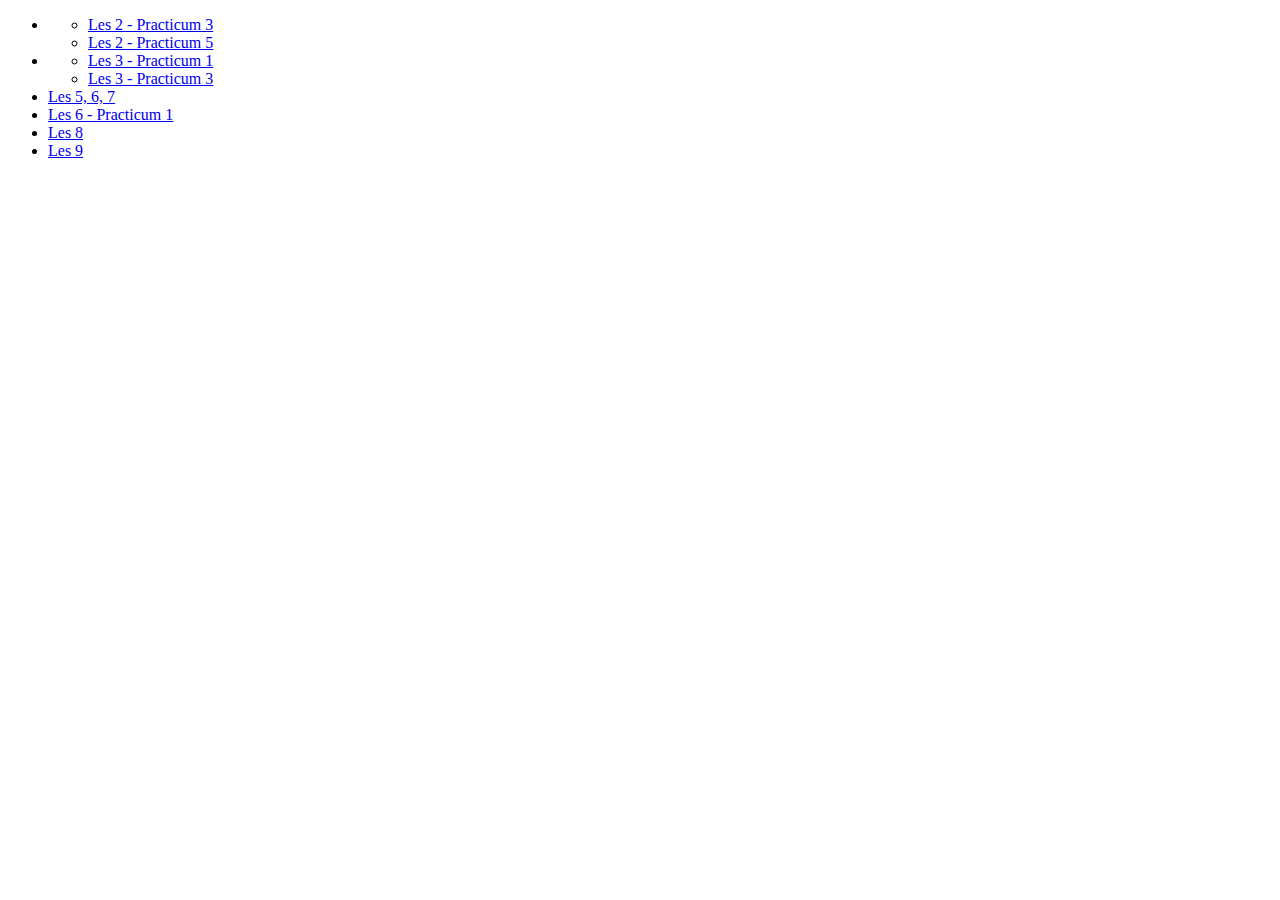
<file: src/main/webapp/index.html>
<!DOCTYPE html>
<html>
	<head>
		<title>Index page</title>
	</head>
	<body>
		<ul>
			<li>
				<ul>
					<li><a href="./les2/dynamicdemo.html">Les 2 - Practicum 3</a></li>
					<li><a href="./les2/calculator.html">Les 2 - Practicum 5</a></li>
				</ul>
			</li>
			<li>
				<ul>
					<li><a href="./les3/prac1">Les 3 - Practicum 1</a></li>
					<li><a href="./les3/prac3">Les 3 - Practicum 3</a></li>
				</ul>
			</li>
			<li><a href="./les5">Les 5, 6, 7</a></li>
			<li><a href="./les6">Les 6 - Practicum 1</a></li>
			<li><a href="./les8">Les 8</a></li>
			<li><a href="./les5">Les 9</a></li>
		</ul>
	</body>
</html>
</file>
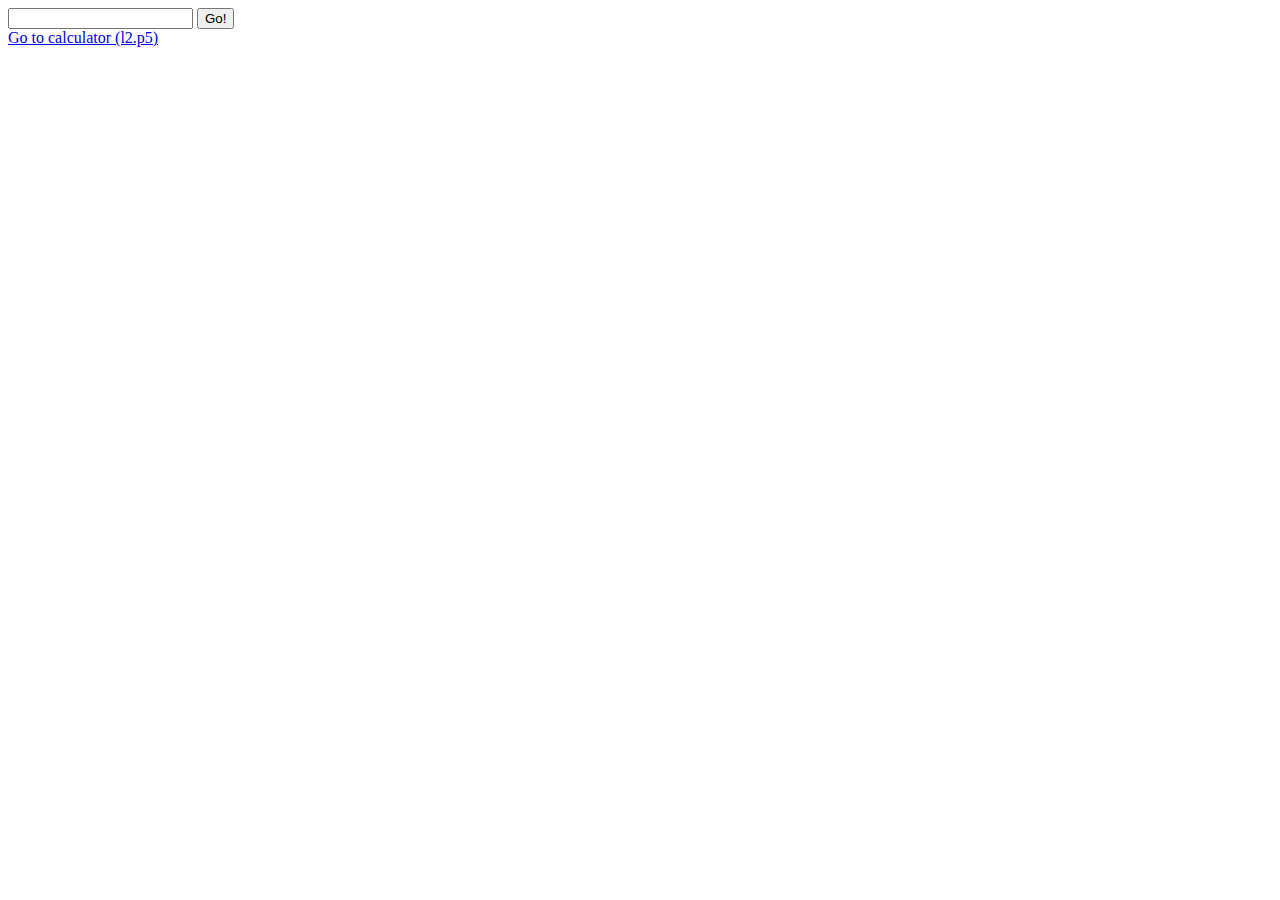
<file: les2/src/main/webapp/index.html>
<!DOCTYPE html>
<html>
	<title>Dynamic Example</title>
	<body>
		<form action="DynamicServlet.do" method="get">
			<div>
				<input type="text" name="username" />
				<input type="submit" value="Go!" />
			</div>
		</form>
		<a href="calculator.html">Go to calculator (l2.p5)</a>
	</body>
</html>
</file>
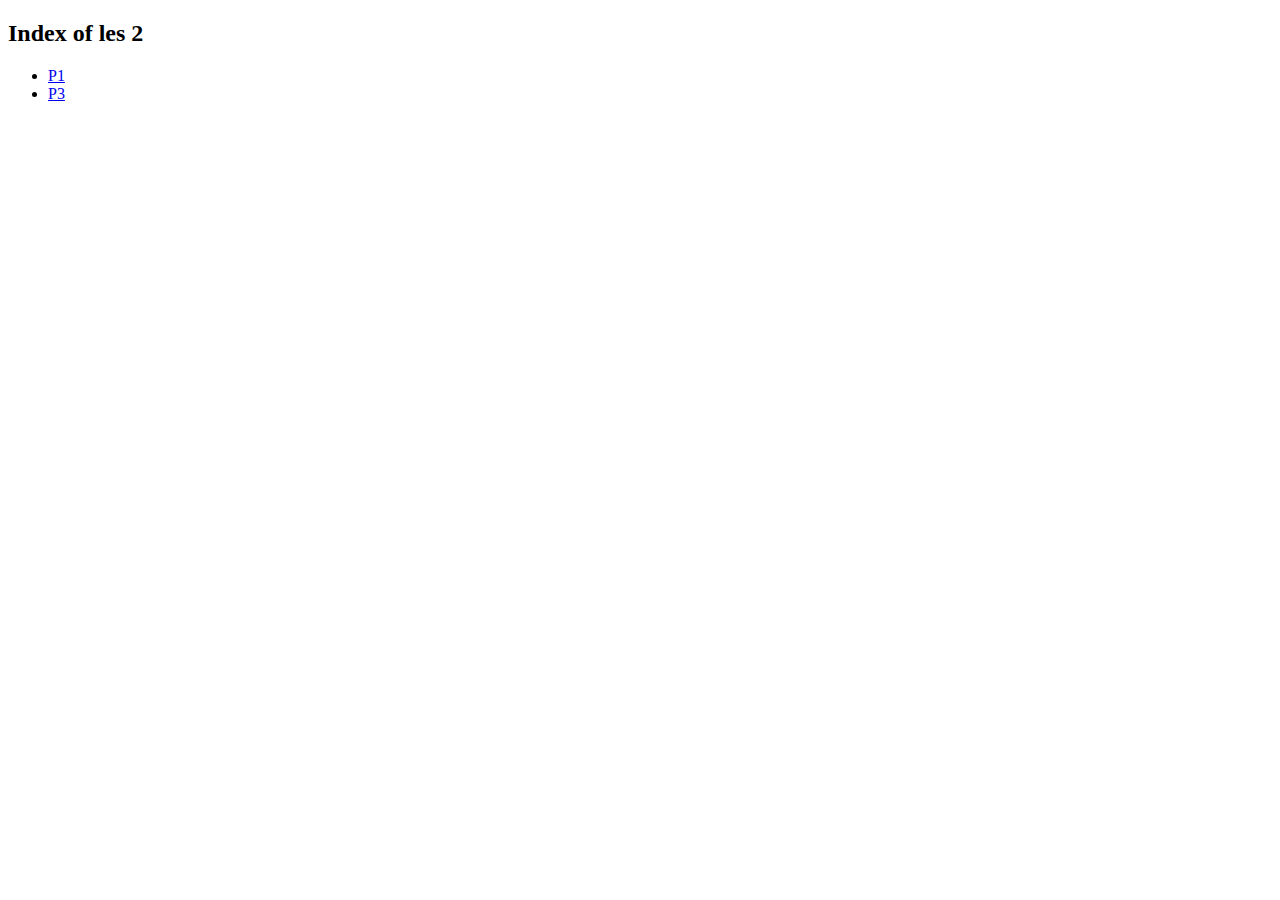
<file: les3/src/main/webapp/index.html>
<!DOCTYPE html>
<html>
	<head>
		<title>Les2, index</title>
	</head>
	<body>
		<h2>Index of les 2</h2>
		<ul>
			<li><a href="./p1">P1</a></li>
			<li><a href="./p3">P3</a></li>
		</ul>
	</body>
</html>
</file>
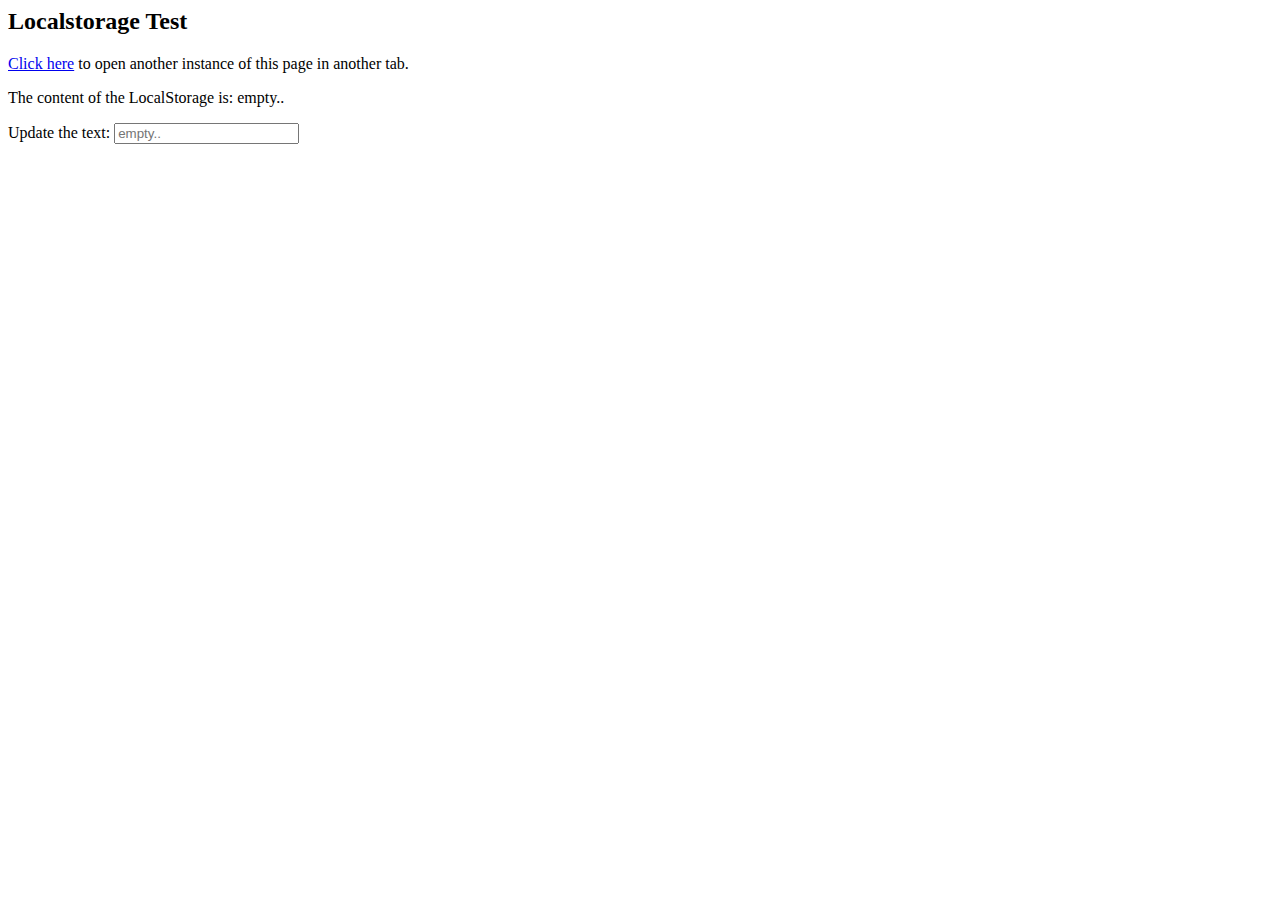
<file: src/main/webapp/les6/index.html>
<html>
	<head>
		<title>Localstorage Test</title>
	</head>
	<body>
		<h2>Localstorage Test</h2>
		<p><a href="./" target="_blank">Click here</a> to open another instance of this page in another tab.</p>
		<p>The content of the LocalStorage is: <span id="target">empty..</span></p>
		<label for="in">Update the text:</label> <input type="text" id="in" placeholder="empty.."></input>
		<script src="app.js"></script>
	</body>
</html>
</file>
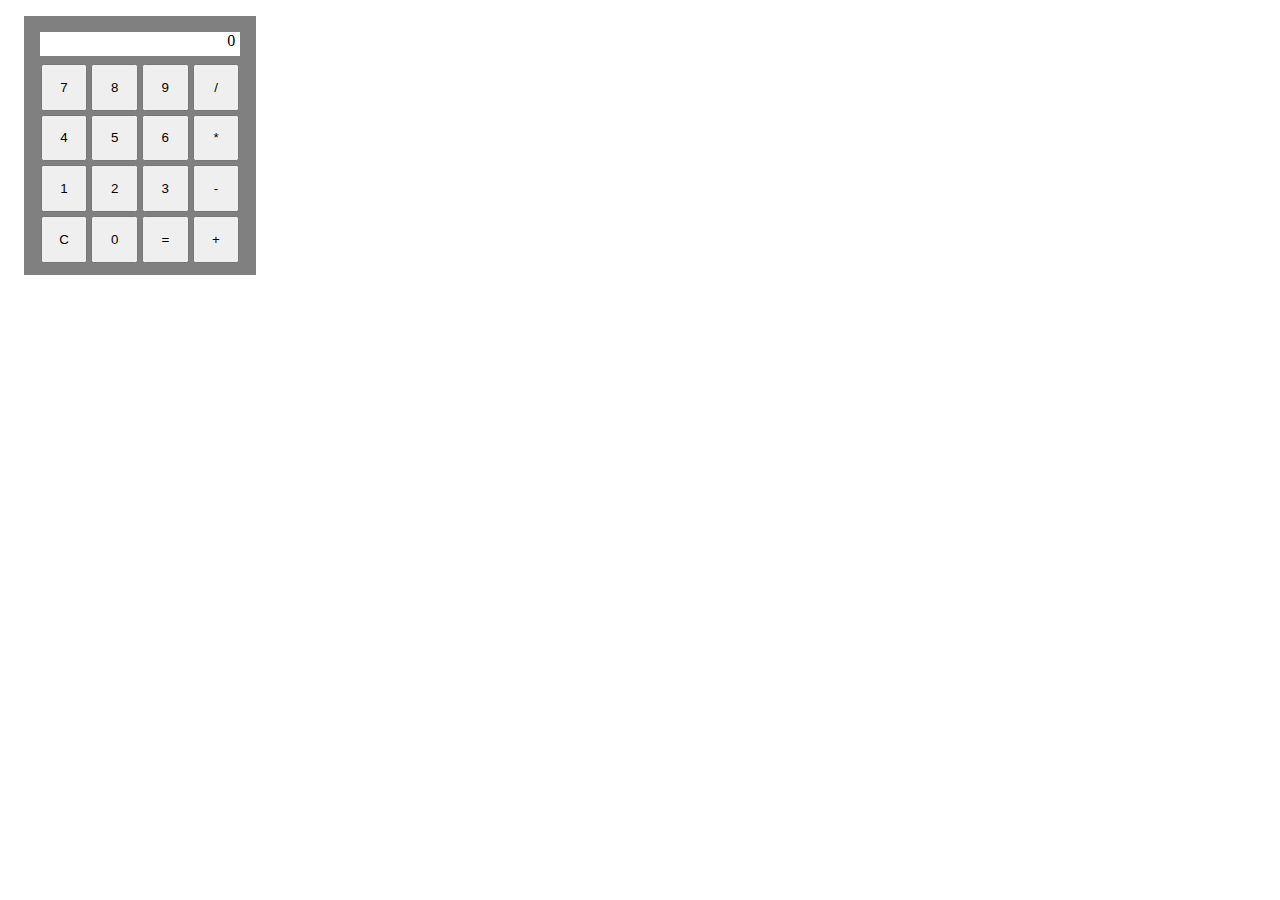
<file: les3/src/main/webapp/p3/index.html>
<!DOCTYPE html>
<html>
	<head>
		<title>JavaScript Rekenmachine</title>
		<link rel="stylesheet" type="text/css" href="./style.css">
	</head>
	<body>
		<div id="frame">
			<div id="display">0</div>
			<button id="btn_7">7</button>
			<button id="btn_8">8</button>
			<button id="btn_9">9</button>
			<button id="btn_div">/</button>
			<button id="btn_4">4</button>
			<button id="btn_5">5</button>
			<button id="btn_6">6</button>
			<button id="btn_prod">*</button>
			<button id="btn_1">1</button>
			<button id="btn_2">2</button>
			<button id="btn_3">3</button>
			<button id="btn_min">-</button>
			<button id="btn_clear">C</button>
			<button id="btn_0">0</button>
			<button id="btn_eq">=</button>
			<button id="btn_plus">+</button>
		</div>
		<script type="text/javascript" src="./app.js"></script>
	</body>
</html>
</file>
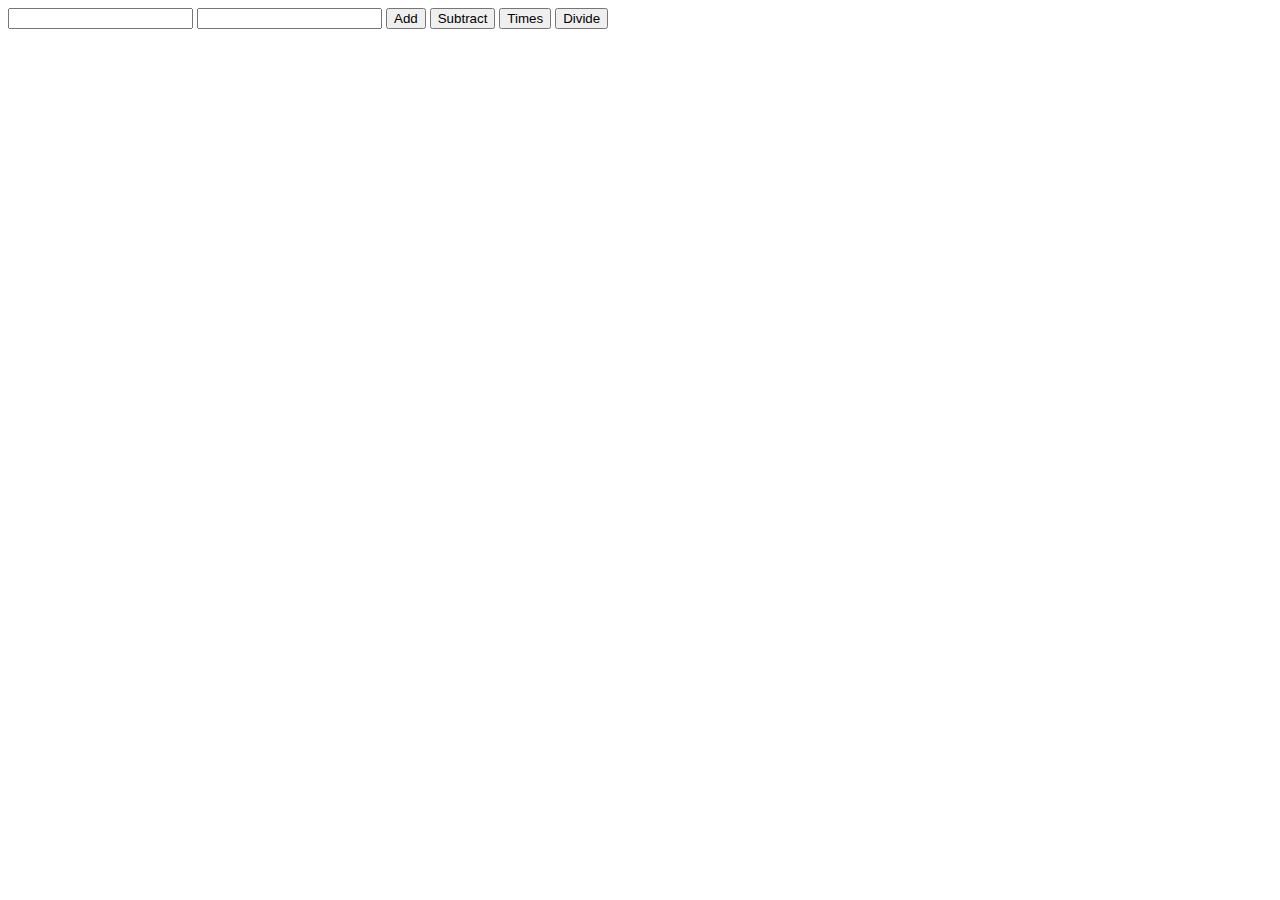
<file: les2/src/main/webapp/calculator.html>
<!DOCTYPE html>
<html>
	<head>
		<title>Calculator V1</title>
	</head>
	<body>
		<form action="calculator.do" method="get">
			<div>
				<input type="number" name="one"></input>
				<input type="number" name="two"></input>
				<button type="submit" name="type" value="+">Add</button>
				<button type="submit" name="type" value="-">Subtract</button>
				<button type="submit" name="type" value="*">Times</button>
				<button type="submit" name="type" value="/">Divide</button>
			</div>
		</form>
	</body>
</html>
</file>
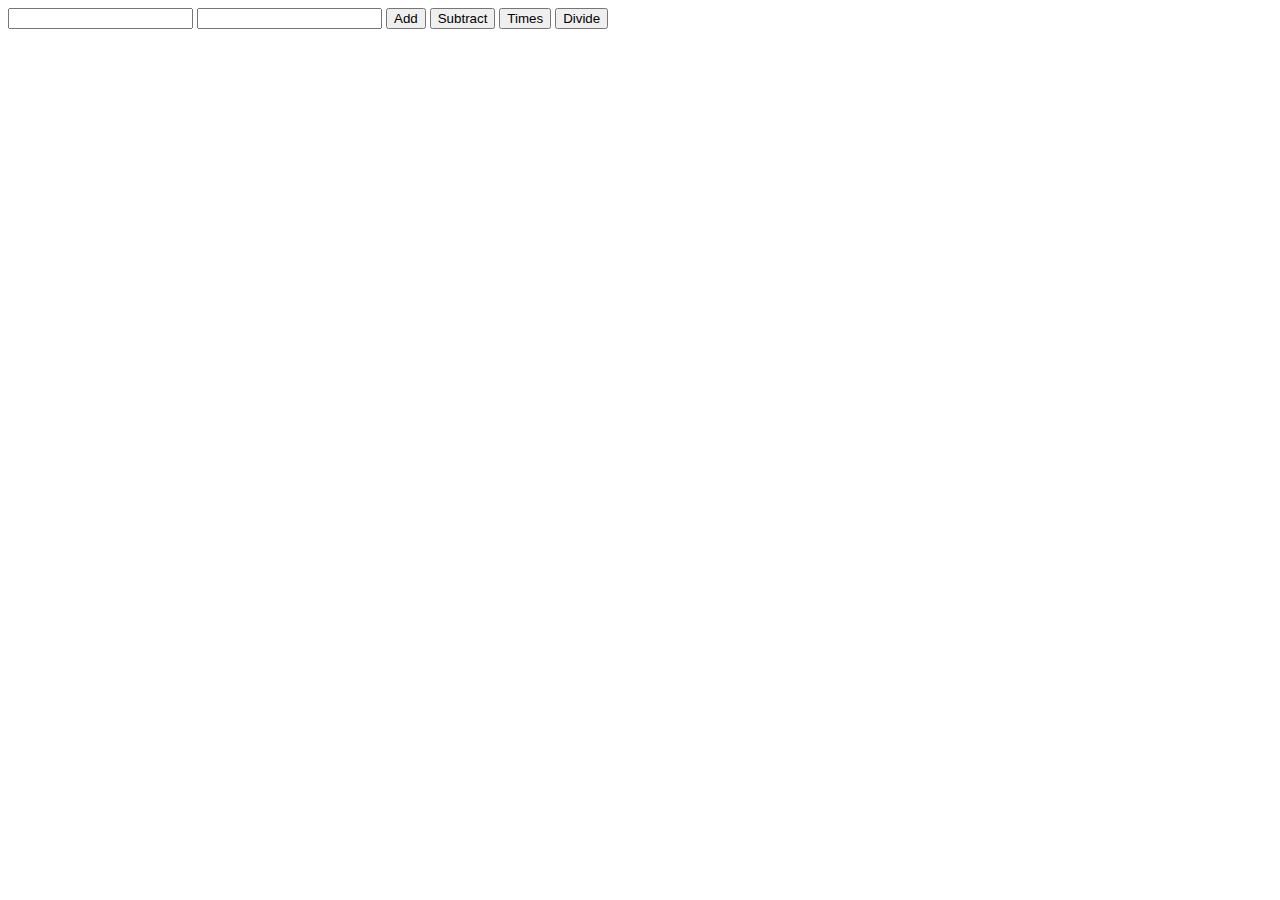
<file: src/main/webapp/les2/calculator.html>
<!DOCTYPE html>
<html>
	<head>
		<title>Calculator V1</title>
	</head>
	<body>
		<form action="../calculator.do" method="get">
			<div>
				<input type="number" name="one"></input>
				<input type="number" name="two"></input>
				<button type="submit" name="type" value="+">Add</button>
				<button type="submit" name="type" value="-">Subtract</button>
				<button type="submit" name="type" value="*">Times</button>
				<button type="submit" name="type" value="/">Divide</button>
			</div>
		</form>
	</body>
</html>
</file>
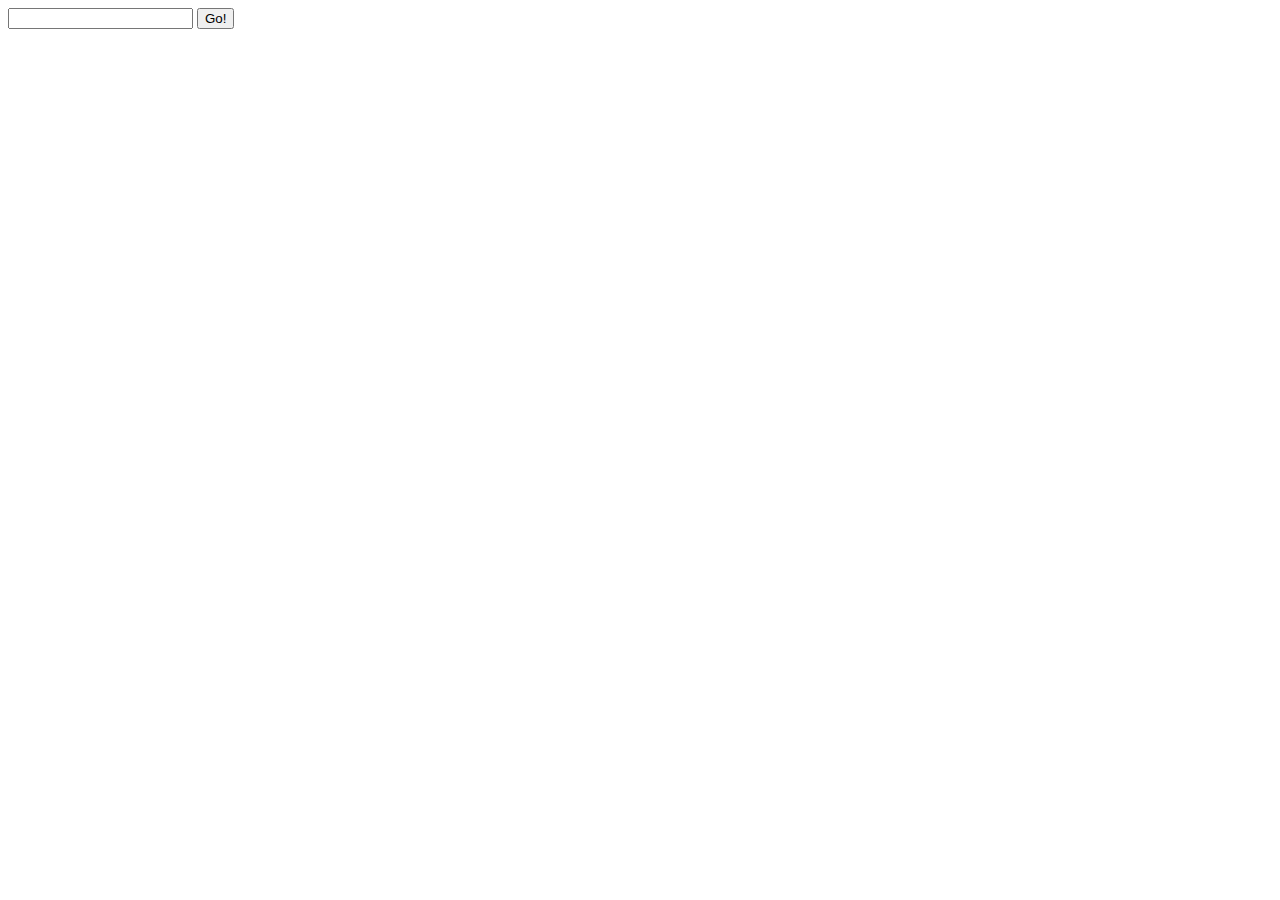
<file: src/main/webapp/les2/dynamicdemo.html>
<!DOCTYPE html>
<html>
	<title>Dynamic Example</title>
	<body>
		<form action="../DynamicServlet.do" method="get">
			<div>
				<input type="text" name="username" />
				<input type="submit" value="Go!" />
			</div>
		</form>
	</body>
</html>
</file>
<file: les3/src/main/webapp/p3/style.css>
div#frame {
	background-color: gray;
	margin: 1em;
	padding: 0.5em;
	text-align: center;
	width: 13.5em;
}

div#display {
	background-color: white;
	height: 1.5em;
	margin: 0.5em;
	padding-right: 0.3em;
	text-align: right;
}

button {
	height: 3.5em;
	margin-bottom: 0.3em;
	width: 3.5em;
}
</file>
